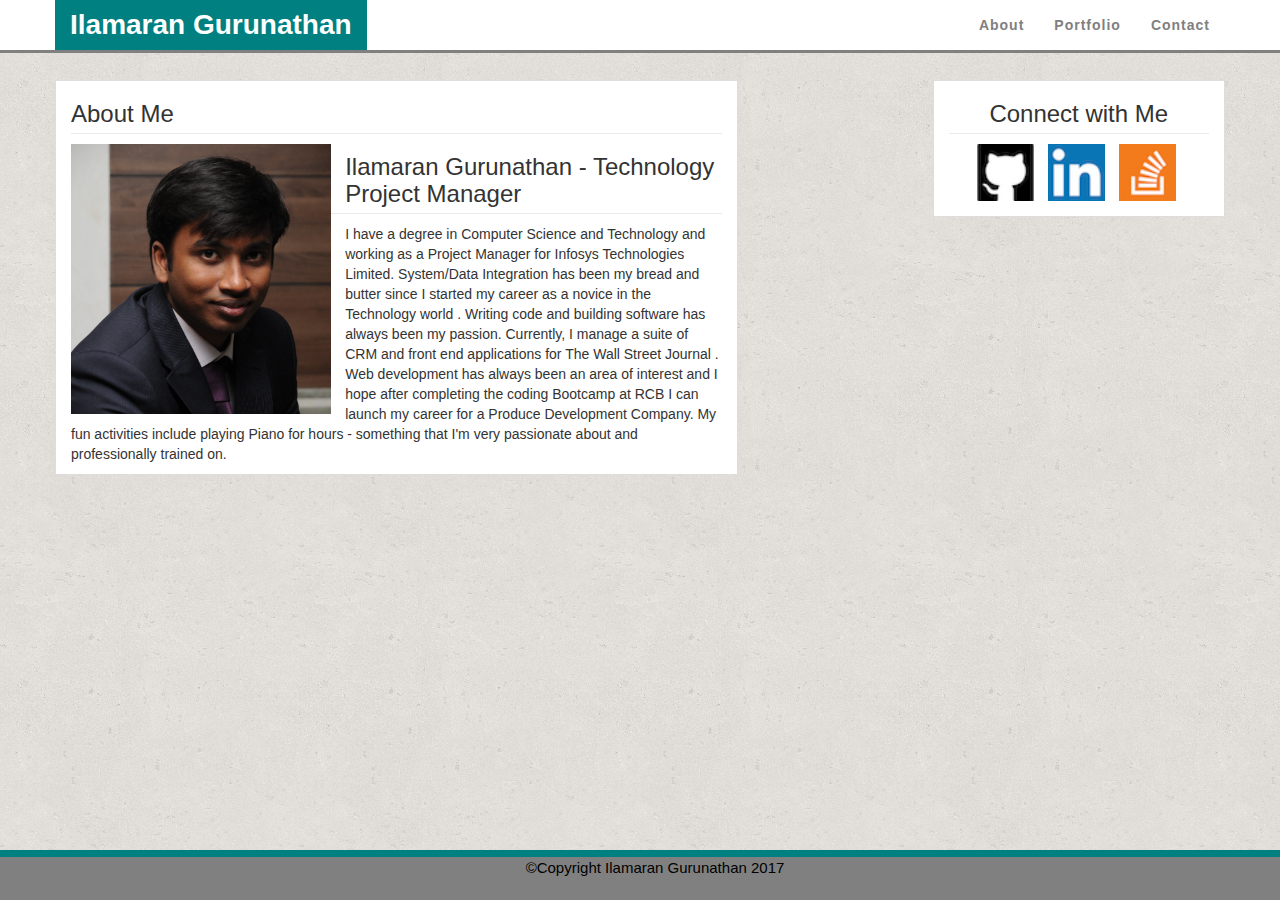
<file: index.html>
<!DOCTYPE HTML>

<html>
<head>
	<meta charset="UTF-8">
	<meta name="description" content="Portfolio using Bootstrap Framework">
	<meta name="keywords" content="HTML,CSS,Bootstrap,Responsive Design">
	<meta name="author" content="Ilamaran Gurunathan">
	<meta name="viewport" content="width=device-width, initial-scale=1.0">
	<title>
		Ilamaran Gurunathan - Portfolio
	</title>
	<link rel="stylesheet" type="text/css" href="./assets/css/reset.css">
	<link rel="stylesheet" type="text/css" href="https://maxcdn.bootstrapcdn.com/bootstrap/3.3.6/css/bootstrap.min.css">
	<link rel="stylesheet" type="text/css" href="./assets/css/custom.css">
</head>

<body>
	<!-- Navigation -->
	<nav class="navbar navbar-default navbar-fixed-top navbar-custom">
		<div class="container">
			<!-- Brand and toggle get grouped for better mobile display -->
			<div class="navbar-header page-scroll">
				<button type="button" class="navbar-toggle" data-toggle="collapse" data-target="#bs-example-navbar-collapse-1">
					<span class="sr-only">Toggle navigation</span> Menu <i class="fa fa-bars"></i>
				</button>
				<a class="navbar-brand" href="#page-top">Ilamaran Gurunathan</a>
			</div>

			<!-- Collect the nav links, forms, and other content for toggling -->
			<div class="collapse navbar-collapse" id="bs-example-navbar-collapse-1">
				<ul class="nav navbar-nav navbar-right">
					<li class="hidden">
						<a href="#page-top"></a>
					</li>
					<li class="page-scroll">
						<a href="#">About</a>
					</li>
					<li class="page-scroll">
						<a href="./portfolio.html">Portfolio</a>
					</li>
					<li class="page-scroll">
						<a href="./contact.html">Contact</a>
					</li>
				</ul>
			</div>
			<!-- /.navbar-collapse -->
		</div>
		<!-- /.container-fluid -->
	</nav>
	
	<div class="container">

		<div class="row">
			<div class="col-md-7 border main_content">
				<h3> About Me</h3>
				<img class="img-responsive profile_image" src="./assets/images/portfolio_image.JPG" width="40%" class="pull-left">
				
				<p> <h3> Ilamaran Gurunathan - Technology Project Manager</h3>  I have a degree in Computer Science and Technology and working as a Project Manager for Infosys Technologies Limited. System/Data Integration has been my bread and butter since I started my career as a novice in the <em> Technology world </em>. Writing code and building software has always been my passion. Currently, I manage a suite of CRM and front end applications for <i> The Wall Street Journal </i>. <br>Web development has always been an area of interest and I hope after completing the coding Bootcamp at RCB I can launch my career for a Produce Development Company. My fun activities include playing Piano for hours - something that I'm very passionate about and professionally trained on.
				</p>
			</div>
			
			<div class="col-md-3 border col-md-offset-2 text-center social_media margin-bottom-xs margin-bottom-sm margin-bottom-md margin-bottom-lg">
				
				<h3> Connect with Me</h3>
				<ul class="list-inline">
					<li>
						<a href="https://github.com/ilamarang"> <img src="./assets/images/github_image.png" class="img-responsive inline-block" alt="Responsive image" width="100%" height="80%"/> </a>
					</li>
					<li>
						<a href="https://www.linkedin.com/in/ilamaran-gurunathan-99711b3a/"> <img src="./assets/images/linkedin_image.png" class="img-responsive inline-block" alt="Responsive image" width="100%" height="80%"/> </a>
					</li>
					<li>
						<a href="http://stackoverflow.com/users/7637981/ilamaran-gurunathan?tab=profile"> <img src="./assets/images/stackoverflow_image.png" class="img-responsive inline-block" alt="Responsive image" width="100%" height="80%" /> </a>
					</li>
				</ul>
			</div>

		</div>
	</div>	


	<nav class="navbar navbar-default  navbar-fixed-bottom" role="navigation">
		<div class="container text-center">
			<p class="navbar-text col-md-12 col-sm-12 col-xs-12 footer">&copy;Copyright Ilamaran Gurunathan 2017</p>
		</div>
	</nav>
<!-- jQuery library -->
<script src="https://ajax.googleapis.com/ajax/libs/jquery/3.2.0/jquery.min.js"></script>

<!-- Latest compiled JavaScript -->
<script src="https://maxcdn.bootstrapcdn.com/bootstrap/3.3.7/js/bootstrap.min.js"></script>
</body>
</html>
</file>
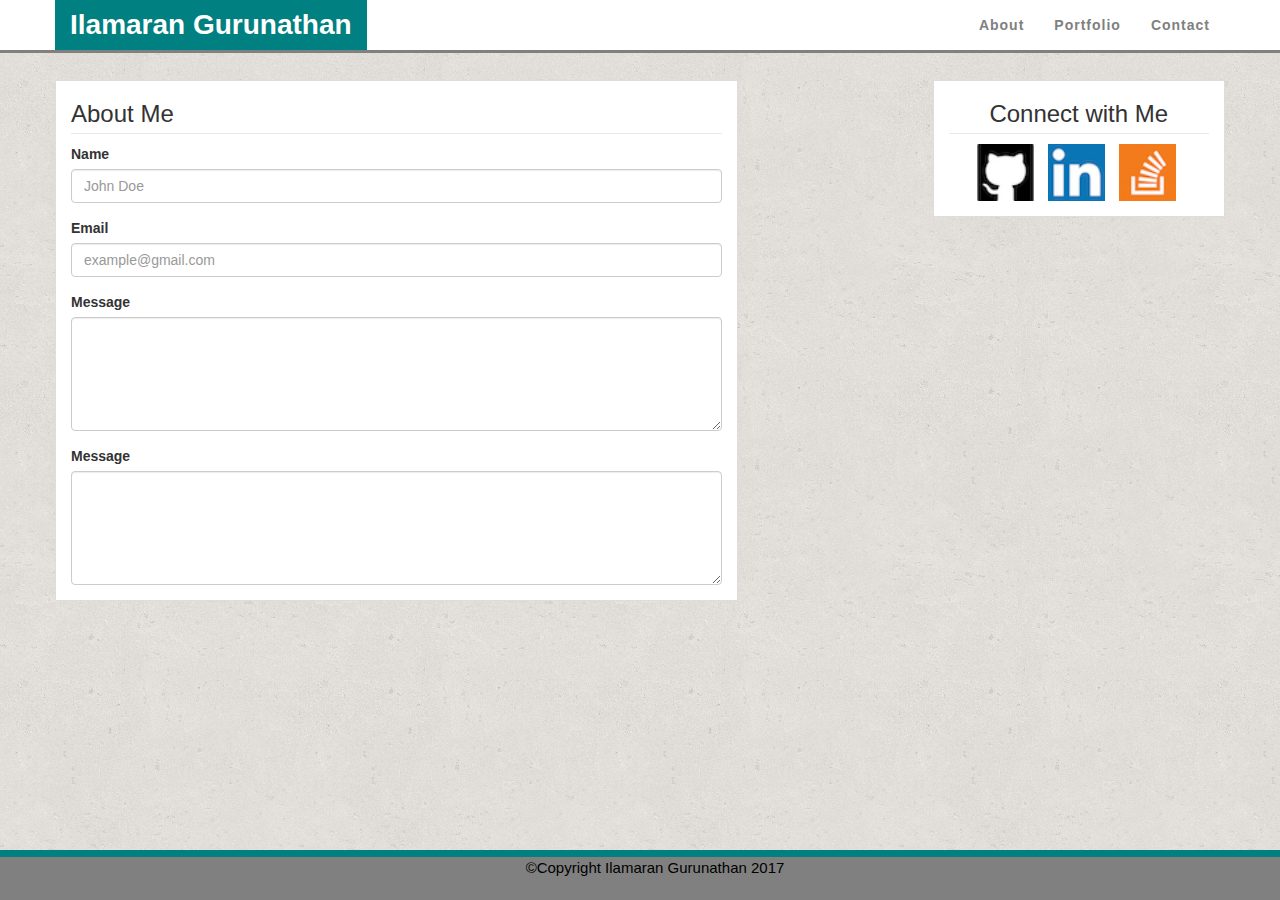
<file: contact.html>
<!DOCTYPE HTML>

<html>

<head>
    <meta charset="UTF-8">
    <meta name="description" content="Portfolio using Bootstrap Framework">
    <meta name="keywords" content="HTML,CSS,Bootstrap,Responsive Design">
    <meta name="author" content="Ilamaran Gurunathan">
    <meta name="viewport" content="width=device-width, initial-scale=1.0">
    <title>
        Ilamaran Gurunathan - Portfolio
    </title>
    <link rel="stylesheet" type="text/css" href="./assets/css/reset.css">
    <link rel="stylesheet" type="text/css" href="https://maxcdn.bootstrapcdn.com/bootstrap/3.3.6/css/bootstrap.min.css">
    <link rel="stylesheet" type="text/css" href="./assets/css/custom.css">
</head>

<body>
    <!-- Navigation -->
    <nav class="navbar navbar-default navbar-fixed-top navbar-custom">
        <div class="container">
            <!-- Brand and toggle get grouped for better mobile display -->
            <div class="navbar-header page-scroll">
                <button type="button" class="navbar-toggle" data-toggle="collapse" data-target="#bs-example-navbar-collapse-1">
                    <span class="sr-only">Toggle navigation</span> Menu <i class="fa fa-bars"></i>
                </button>
                <a class="navbar-brand" href="#page-top">Ilamaran Gurunathan</a>
            </div>

            <!-- Collect the nav links, forms, and other content for toggling -->
            <div class="collapse navbar-collapse" id="bs-example-navbar-collapse-1">
                <ul class="nav navbar-nav navbar-right">
                    <li class="hidden">
                        <a href="#page-top"></a>
                    </li>
                    <li class="page-scroll">
                        <a href="./index.html">About</a>
                    </li>
                    <li class="page-scroll">
                        <a href="./portfolio.html">Portfolio</a>
                    </li>
                    <li class="page-scroll">
                        <a href="#">Contact</a>
                    </li>
                </ul>
            </div>
            <!-- /.navbar-collapse -->
        </div>
        <!-- /.container-fluid -->
    </nav>

    <div class="container">

        <div class="row">
            <div class="col-md-7 border main_content">
                <h3> About Me</h3>
                <form>
                    <div class="form-group">
                        <label for="formGroupExampleInput">Name</label>
                        <input type="text" class="form-control" id="formGroupExampleInput" placeholder="John Doe">
                    </div>
                    <div class="form-group">
                        <label for="formGroupExampleInput2">Email</label>
                        <input type="text" class="form-control" id="formGroupExampleInput2" placeholder="example@gmail.com">
                    </div>
                    <div class="form-group">
                        <label for="formGroupExampleInput3">Message</label>
                        <textarea class="form-control" rows="5"></textarea>
                    </div>
                    <div class="form-group">
                        <label for="formGroupExampleInput4">Message</label>
                        <textarea class="form-control" rows="5"></textarea>
                    </div>
                </form>
            </div>

            <div class="col-md-3 border col-md-offset-2 text-center social_media">
                <h3> Connect with Me</h3>
                <ul class="list-inline">
                    <li>
                        <a href="https://github.com/ilamarang"> <img src="./assets/images/github_image.png" class="img-responsive inline-block" alt="Responsive image" width="100%" height="100%" /> </a>
                    </li>
                    <li>
                        <a href="https://www.linkedin.com/in/ilamaran-gurunathan-99711b3a/"> <img src="./assets/images/linkedin_image.png" class="img-responsive inline-block" alt="Responsive image" width="100%" height="100%" /> </a>
                    </li>
                    <li>
                        <a href="http://stackoverflow.com/users/7637981/ilamaran-gurunathan?tab=profile"> <img src="./assets/images/stackoverflow_image.png" class="img-responsive inline-block" alt="Responsive image" width="100%" height="100%" /> </a>
                    </li>
                </ul>
            </div>

        </div>
    </div>


    <nav class="navbar navbar-default  navbar-fixed-bottom" role="navigation">
        <div class="container text-center">
            <p class="navbar-text col-md-12 col-sm-12 col-xs-12 footer">&copy;Copyright Ilamaran Gurunathan 2017</p>
        </div>
    </nav>
    <!-- jQuery library -->
    <script src="https://ajax.googleapis.com/ajax/libs/jquery/3.2.0/jquery.min.js"></script>

    <!-- Latest compiled JavaScript -->
    <script src="https://maxcdn.bootstrapcdn.com/bootstrap/3.3.7/js/bootstrap.min.js"></script>
</body>

</html>
</file>
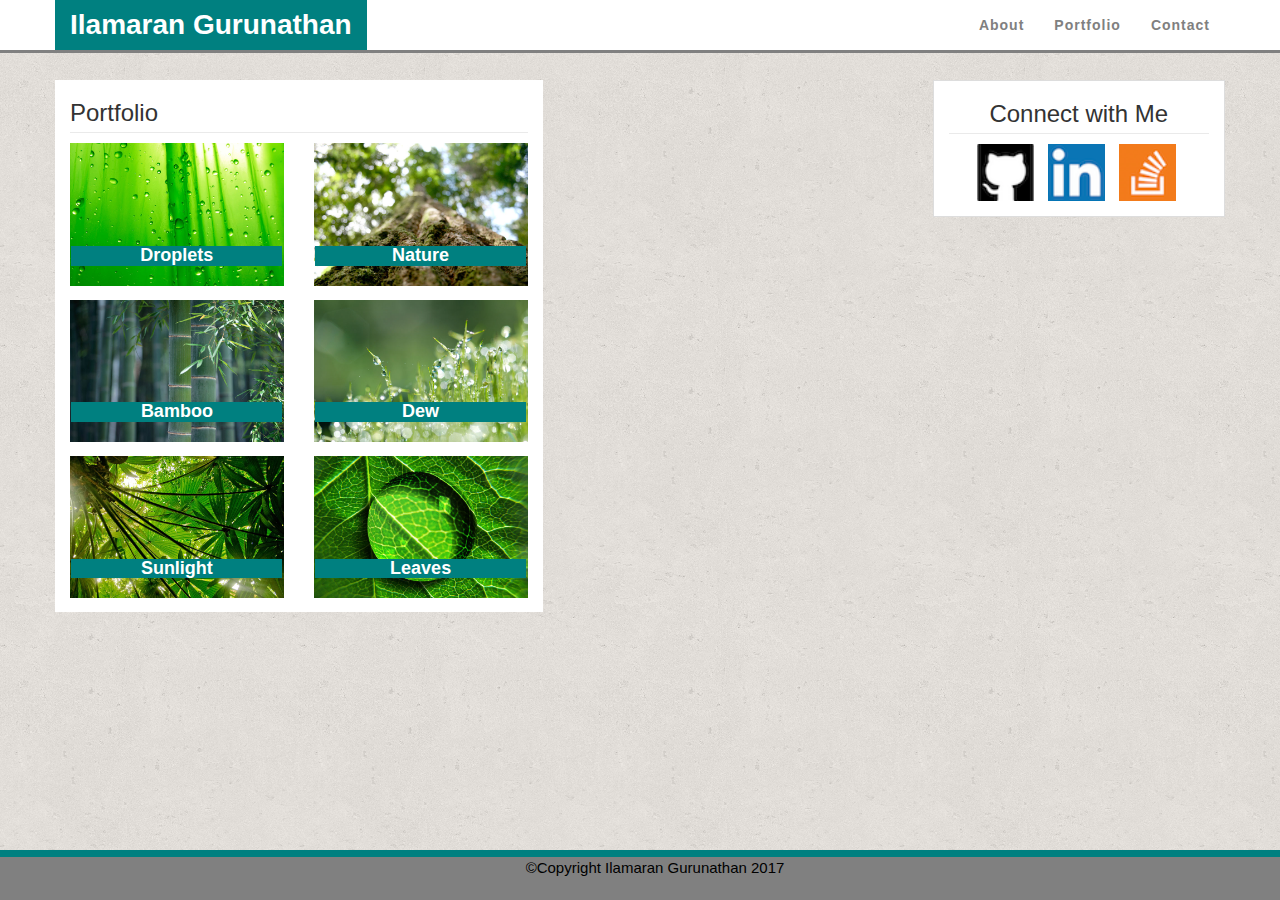
<file: portfolio.html>
<!DOCTYPE HTML>

<html>

<head>
    <meta charset="UTF-8">
    <meta name="description" content="Portfolio using Bootstrap Framework">
    <meta name="keywords" content="HTML,CSS,Bootstrap,Responsive Design">
    <meta name="author" content="Ilamaran Gurunathan">
    <meta name="viewport" content="width=device-width, initial-scale=1.0">
    <title>
        Ilamaran Gurunathan - Portfolio
    </title>
    <link rel="stylesheet" type="text/css" href="./assets/css/reset.css">
    <link rel="stylesheet" type="text/css" href="https://maxcdn.bootstrapcdn.com/bootstrap/3.3.6/css/bootstrap.min.css">
    <link rel="stylesheet" type="text/css" href="./assets/css/custom.css">
</head>

<body>
    <!-- Navigation -->
    <nav class="navbar navbar-default navbar-fixed-top navbar-custom">
        <div class="container">
            <!-- Brand and toggle get grouped for better mobile display -->
            <div class="navbar-header page-scroll">
                <button type="button" class="navbar-toggle" data-toggle="collapse" data-target="#bs-example-navbar-collapse-1">
                    <span class="sr-only">Toggle navigation</span> Menu <i class="fa fa-bars"></i>
                </button>
                <a class="navbar-brand" href="#page-top">Ilamaran Gurunathan</a>
            </div>

            <!-- Collect the nav links, forms, and other content for toggling -->
            <div class="collapse navbar-collapse" id="bs-example-navbar-collapse-1">
                <ul class="nav navbar-nav navbar-right">
                    <li class="hidden">
                        <a href="#page-top"></a>
                    </li>
                    <li class="page-scroll">
                        <a href="./index.html">About</a>
                    </li>
                    <li class="page-scroll">
                        <a href="#">Portfolio</a>
                    </li>
                    <li class="page-scroll">
                        <a href="./contact.html">Contact</a>
                    </li>
                </ul>
            </div>
            <!-- /.navbar-collapse -->
        </div>
        <!-- /.container-fluid -->
    </nav>

    <div class="container">

        <div class="row">

            <div class="col-md-5 main_content">
                <h3> Portfolio </h3>
                <div class="row with-margin">
                    <div class="col-md-6 col-sm-6">

                        <div class="col-xs-12 thumbnail text-center">
                            <img alt="" class="img-responsive" src="assets/images/pri_001.jpg" width="100%">

                            <div class="caption">
                                <h4>Droplets </h4>
                            </div>
                        </div>

                    </div>
                    <div class="ccol-md-6 col-sm-6">

                        <div class="col-xs-12 thumbnail text-center">
                            <img alt="" class="img-responsive" src="assets/images/pri_002.jpg" width="100%">

                            <div class="caption">
                                <h4>Nature </h4>
                            </div>
                        </div>

                    </div>

                </div>

                <div class="row with-margin">
                    <div class="col-md-6 col-sm-6">

                        <div class="col-xs-12 thumbnail text-center">
                            <img alt="" class="img-responsive" src="assets/images/pri_003.jpg" width="100%">

                            <div class="caption">
                                <h4>Bamboo </h4>
                            </div>
                        </div>


                    </div>
                    <div class="col-md-6 col-sm-6">

                        <div class="col-xs-12 thumbnail text-center">
                            <img alt="" class="img-responsive" src="assets/images/pri_005.jpg" width="100%">

                            <div class="caption">
                                <h4>Dew </h4>
                            </div>
                        </div>

                    </div>

                </div>

                <div class="row with-margin">
                    <div class="col-md-6 col-sm-6">

                        <div class="col-xs-12 thumbnail text-center">
                            <img alt="" class="img-responsive" src="assets/images/pri_006.jpg" width="100%">

                            <div class="caption">
                                <h4>Sunlight </h4>
                            </div>
                        </div>


                    </div>
                    <div class="col-md-6 col-sm-6">

                        <div class="col-xs-12 thumbnail text-center">
                            <img alt="" class="img-responsive" src="assets/images/pri_009.jpg" width="100%">

                            <div class="caption">
                                <h4>Leaves </h4>
                            </div>
                        </div>

                    </div>

                </div>

            </div>



            <div class="col-md-3 col-md-offset-4 border text-center social_media ">
                <h3> Connect with Me</h3>
                <ul class="list-inline">
                    <li>
                        <a href="https://github.com/ilamarang"> <img src="./assets/images/github_image.png" class="img-responsive inline-block" alt="Responsive image" width="100%" height="100%" /> </a>
                    </li>
                    <li>
                        <a href="https://www.linkedin.com/in/ilamaran-gurunathan-99711b3a/"> <img src="./assets/images/linkedin_image.png" class="img-responsive inline-block" alt="Responsive image" width="100%" height="100%" /> </a>
                    </li>
                    <li>
                        <a href="http://stackoverflow.com/users/7637981/ilamaran-gurunathan?tab=profile"> <img src="./assets/images/stackoverflow_image.png" class="img-responsive inline-block" alt="Responsive image" width="100%" height="100%" /> </a>
                    </li>
                </ul>
            </div>
        </div>
    </div>


    <nav class="navbar navbar-default  navbar-fixed-bottom" role="navigation">
        <div class="container text-center">
            <p class="navbar-text col-md-12 col-sm-12 col-xs-12 footer">&copy;Copyright Ilamaran Gurunathan 2017</p>
        </div>
    </nav>
    <!-- jQuery library -->
    <script src="https://ajax.googleapis.com/ajax/libs/jquery/3.2.0/jquery.min.js"></script>

    <!-- Latest compiled JavaScript -->
    <script src="https://maxcdn.bootstrapcdn.com/bootstrap/3.3.7/js/bootstrap.min.js"></script>
</body>

</html>
</file>
<file: assets/css/custom.css>
html,
body {
    height: 100%;
    /* The html and body elements cannot have any padding or margin. */
}
body {
    font-family: 'Lato', 'Helvetica Neue', Helvetica, Arial, sans-serif;
    overflow-x: hidden;
    background-image: url("../images/cork-wallet.png");
}
p {
    font-size: 15px;
}
p.small {
    font-size: 16px;
}
a,
a:hover,
a:focus,
a:active,
a.active {
    color: #18BC9C;
}
.navbar-custom {
    background: white;
    font-family: "Montserrat", "Helvetica Neue", Helvetica, Arial, sans-serif;
    font-weight: 700;
    border: none;
    border-bottom: 0.25em solid grey;
}
.navbar-custom .navbar-brand {
    color: white;
}
.navbar-custom .navbar-brand:hover,
.navbar-custom .navbar-brand:focus,
.navbar-custom .navbar-brand:active,
.navbar-custom .navbar-brand.active {
    color: white;
}
.navbar-custom .navbar-nav {
    letter-spacing: 1px;
}
.navbar-custom .navbar-nav li a {
    color: grey;
}
.navbar-custom .navbar-nav li a:hover {
    color: #18BC9C;
}
.navbar-custom .navbar-nav li a:focus,
.navbar-custom .navbar-nav li a:active {
    color: teal;
}
.navbar-custom .navbar-nav li.active a {
    background: #18BC9C;
}
.navbar-custom .navbar-nav li.active a:hover,
.navbar-custom .navbar-nav li.active a:focus,
.navbar-custom .navbar-nav li.active a:active {
    color: white;
    background: #18BC9C;
}
.navbar-custom .navbar-toggle {
    text-transform: uppercase;
    font-size: 10px;
    border-color: white;
}
.navbar-custom .navbar-toggle:hover,
.navbar-custom .navbar-toggle:focus {
    background-color: #18BC9C;
    color: white;
    border-color: #18BC9C;
}
h1,
h2,
h4,
h5,
h6 {
    font-family: "Montserrat", "Helvetica Neue", Helvetica, Arial, sans-serif;
    font-weight: 700;
    background-color: teal;
}
.navbar-brand {
    background-color: teal;
}
body {
    padding-top: 80px;
}
.media-body a {
    float: left;
    margin-right: 15px;
    margin-bottom: 2px
}
.profile_image {
    float: left;
}
img {
    margin-right: 1em;
}
.border {
    border: 1px solid #dddddd;
}
h3 {
    border-bottom: 1px solid #eaeaea;
    padding-bottom: 0.25em;
}
.main_content,
.social_media {
    background-color: white;
    margin-bottom: 2em;
}
.navbar-fixed-bottom {
    background-color: grey;
    border-top: 0.5em solid teal;
}
.navbar-default .navbar-text {
    color: black;
}
.with-margin {
    margin-bottom: 1em;
}
.caption {
    width: 100%;
    bottom: .8rem;
    position: absolute;
}
.navbar-text {
    margin-top: 0;
    margin-bottom: 0;
}
.thumbnail {
    border: 0 none;
    box-shadow: none;
    margin: 0;
    padding: 0;
}
.caption h4 {
    color: #fff;
}
.thumbnail .caption {
    padding: 0.1em;
}
/* Wrapper for page content to push down footer */

#wrap {
    min-height: 100%;
    height: auto !important;
    height: 100%;
    /* Negative indent footer by it's height */
    
    margin: 0 auto -40px;
}
/* Set the fixed height of the footer here */

#push,
#footer {
    height: 40px;
}
#footer {
    background-color: #f5f5f5;
}
/* Lastly, apply responsive CSS fixes as necessary */

@media (max-width: 767px) {
    #footer {
        margin-left: -20px;
        margin-right: -20px;
        padding-left: 20px;
        padding-right: 20px;
    }
}
@media (min-width: 768px) {
    .navbar-custom {
        -webkit-transition: padding 0.3s;
        -moz-transition: padding 0.3s;
        transition: padding 0.3s;
    }
    .navbar-custom .navbar-brand {
        font-size: 2em;
        -webkit-transition: all 0.3s;
        -moz-transition: all 0.3s;
        transition: all 0.3s;
    }
}
</file>
